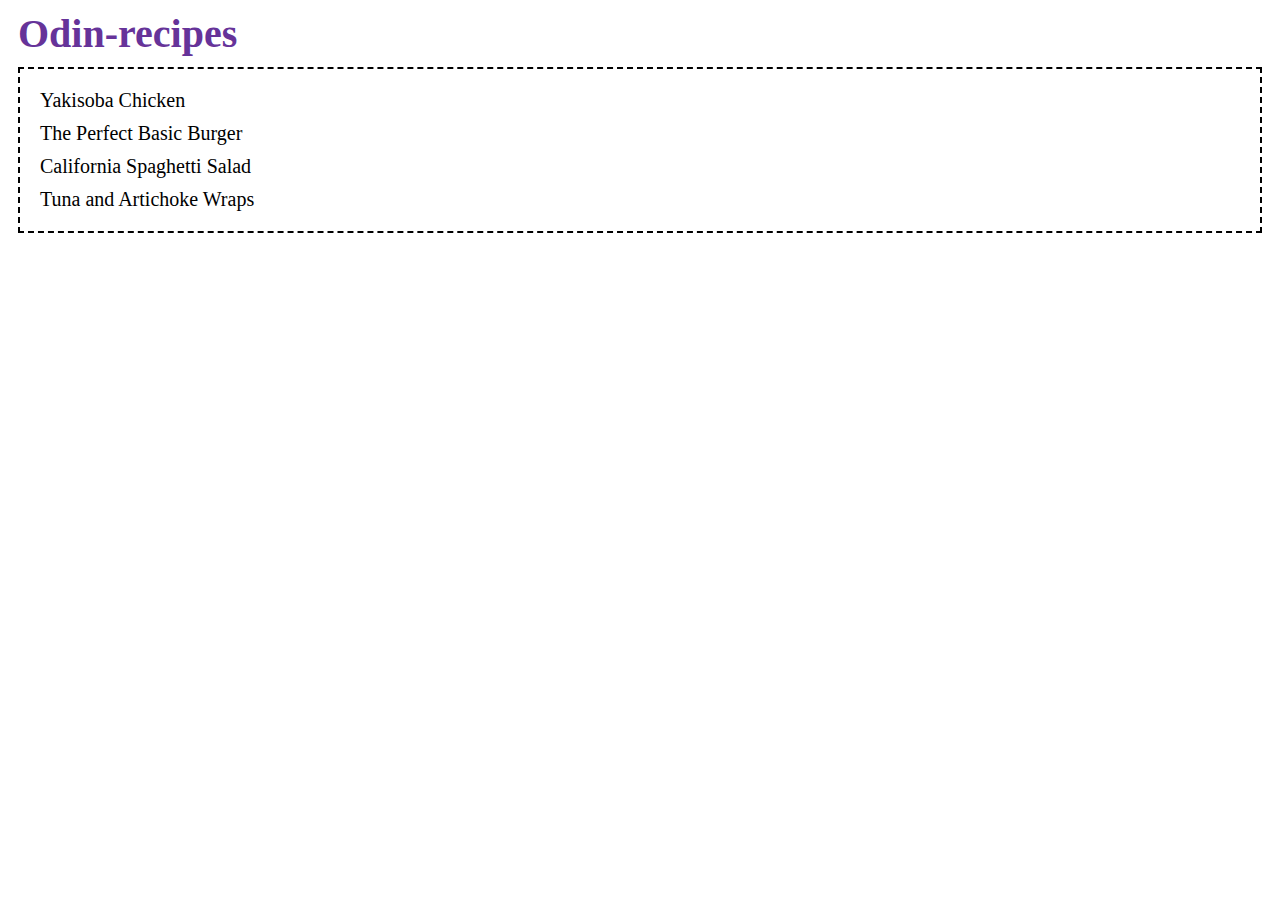
<file: index.html>
<!DOCTYPE html>
<html lang="en">
  <head>
    <meta charset="UTF-8" />
    <meta name="viewport" content="width=device-width, initial-scale=1.0" />
    <link rel="stylesheet" href="style.css">
    <title>Odin recipes</title>
  </head>
  <body>
    <h1>Odin-recipes</h1>
    <ul class="recipe-list">
      <li><a href="Recipes/YakisobaChicken.html" rel="noopener noreferrer">Yakisoba Chicken</a></li>
      <li><a href="Recipes/ThePerfectBasicBurger.html" rel="noopener noreferrer">The Perfect Basic Burger</a></li>
      <li><a href="Recipes/CaliforniaSpaghettiSalad.html" rel="noopener noreferrer">California Spaghetti Salad</a></li>
      <li><a href="Recipes/TunaAndArtichokeWraps.html" rel="noopener noreferrer">Tuna and Artichoke Wraps</a></li>
    </ul>
  </body>
</html>
</file>
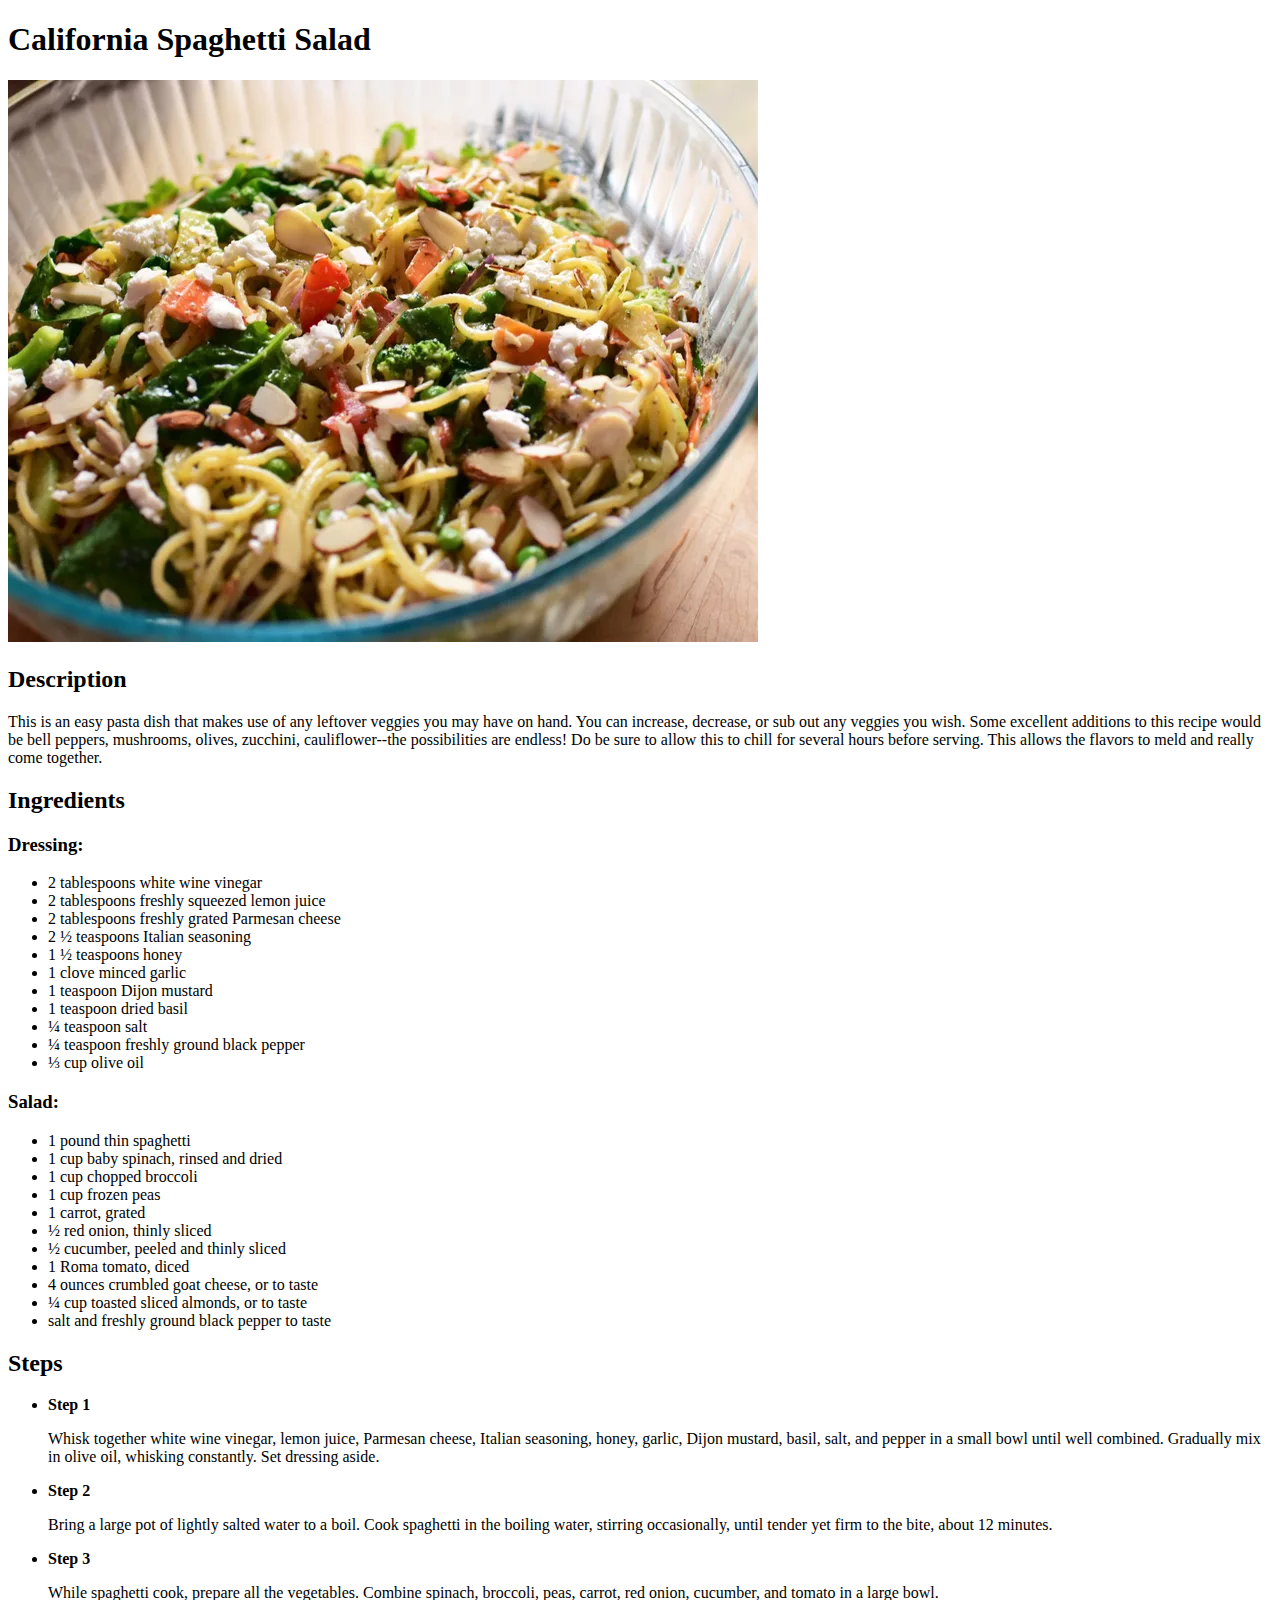
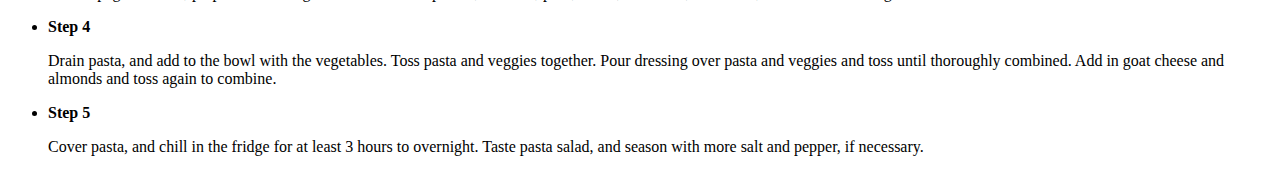
<file: Recipes/CaliforniaSpaghettiSalad.html>
<!DOCTYPE html>
<html lang="en">
  <head>
    <meta charset="UTF-8" />
    <meta name="viewport" content="width=device-width, initial-scale=1.0" />
    <title>California Spaghetti Salad</title>
  </head>
  <body>
    <h1>California Spaghetti Salad</h1>
    <img src="/img/CaliforniaSpaghettiSalad.webp" alt="Cooked California Spaghetti Salad" />
    <h2>Description</h2>
    <p>
      This is an easy pasta dish that makes use of any leftover veggies you may have on hand. You can increase, decrease, or sub out any veggies you wish. Some excellent additions to this recipe would
      be bell peppers, mushrooms, olives, zucchini, cauliflower--the possibilities are endless! Do be sure to allow this to chill for several hours before serving. This allows the flavors to meld and
      really come together.
    </p>
    <h2>Ingredients</h2>
    <h3>Dressing:</h3>
    <ul>
      <li>2 tablespoons white wine vinegar</li>
      <li>2 tablespoons freshly squeezed lemon juice</li>
      <li>2 tablespoons freshly grated Parmesan cheese</li>
      <li>2 ½ teaspoons Italian seasoning</li>
      <li>1 ½ teaspoons honey</li>
      <li>1 clove minced garlic</li>
      <li>1 teaspoon Dijon mustard</li>
      <li>1 teaspoon dried basil</li>
      <li>¼ teaspoon salt</li>
      <li>¼ teaspoon freshly ground black pepper</li>
      <li>⅓ cup olive oil</li>
    </ul>
    <h3>Salad:</h3>
    <ul>
      <li>1 pound thin spaghetti</li>
      <li>1 cup baby spinach, rinsed and dried</li>
      <li>1 cup chopped broccoli</li>
      <li>1 cup frozen peas</li>
      <li>1 carrot, grated</li>
      <li>½ red onion, thinly sliced</li>
      <li>½ cucumber, peeled and thinly sliced</li>
      <li>1 Roma tomato, diced</li>
      <li>4 ounces crumbled goat cheese, or to taste</li>
      <li>¼ cup toasted sliced almonds, or to taste</li>
      <li>salt and freshly ground black pepper to taste</li>
    </ul>
    <h2>Steps</h2>
    <ul>
      <li>
        <p><strong>Step 1</strong></p>
        <p>
          Whisk together white wine vinegar, lemon juice, Parmesan cheese, Italian seasoning, honey, garlic, Dijon mustard, basil, salt, and pepper in a small bowl until well combined. Gradually mix
          in olive oil, whisking constantly. Set dressing aside.
        </p>
      </li>
      <li>
        <p><strong>Step 2</strong></p>
        <p>Bring a large pot of lightly salted water to a boil. Cook spaghetti in the boiling water, stirring occasionally, until tender yet firm to the bite, about 12 minutes.</p>
      </li>
      <li>
        <p><strong>Step 3</strong></p>
        <p>While spaghetti cook, prepare all the vegetables. Combine spinach, broccoli, peas, carrot, red onion, cucumber, and tomato in a large bowl.</p>
      </li>
      <li>
        <p><strong>Step 4</strong></p>
        <p>
          Drain pasta, and add to the bowl with the vegetables. Toss pasta and veggies together. Pour dressing over pasta and veggies and toss until thoroughly combined. Add in goat cheese and almonds
          and toss again to combine.
        </p>
      </li>
      <li>
        <p><strong>Step 5</strong></p>
        <p>Cover pasta, and chill in the fridge for at least 3 hours to overnight. Taste pasta salad, and season with more salt and pepper, if necessary.</p>
      </li>
    </ul>
  </body>
</html>
</file>
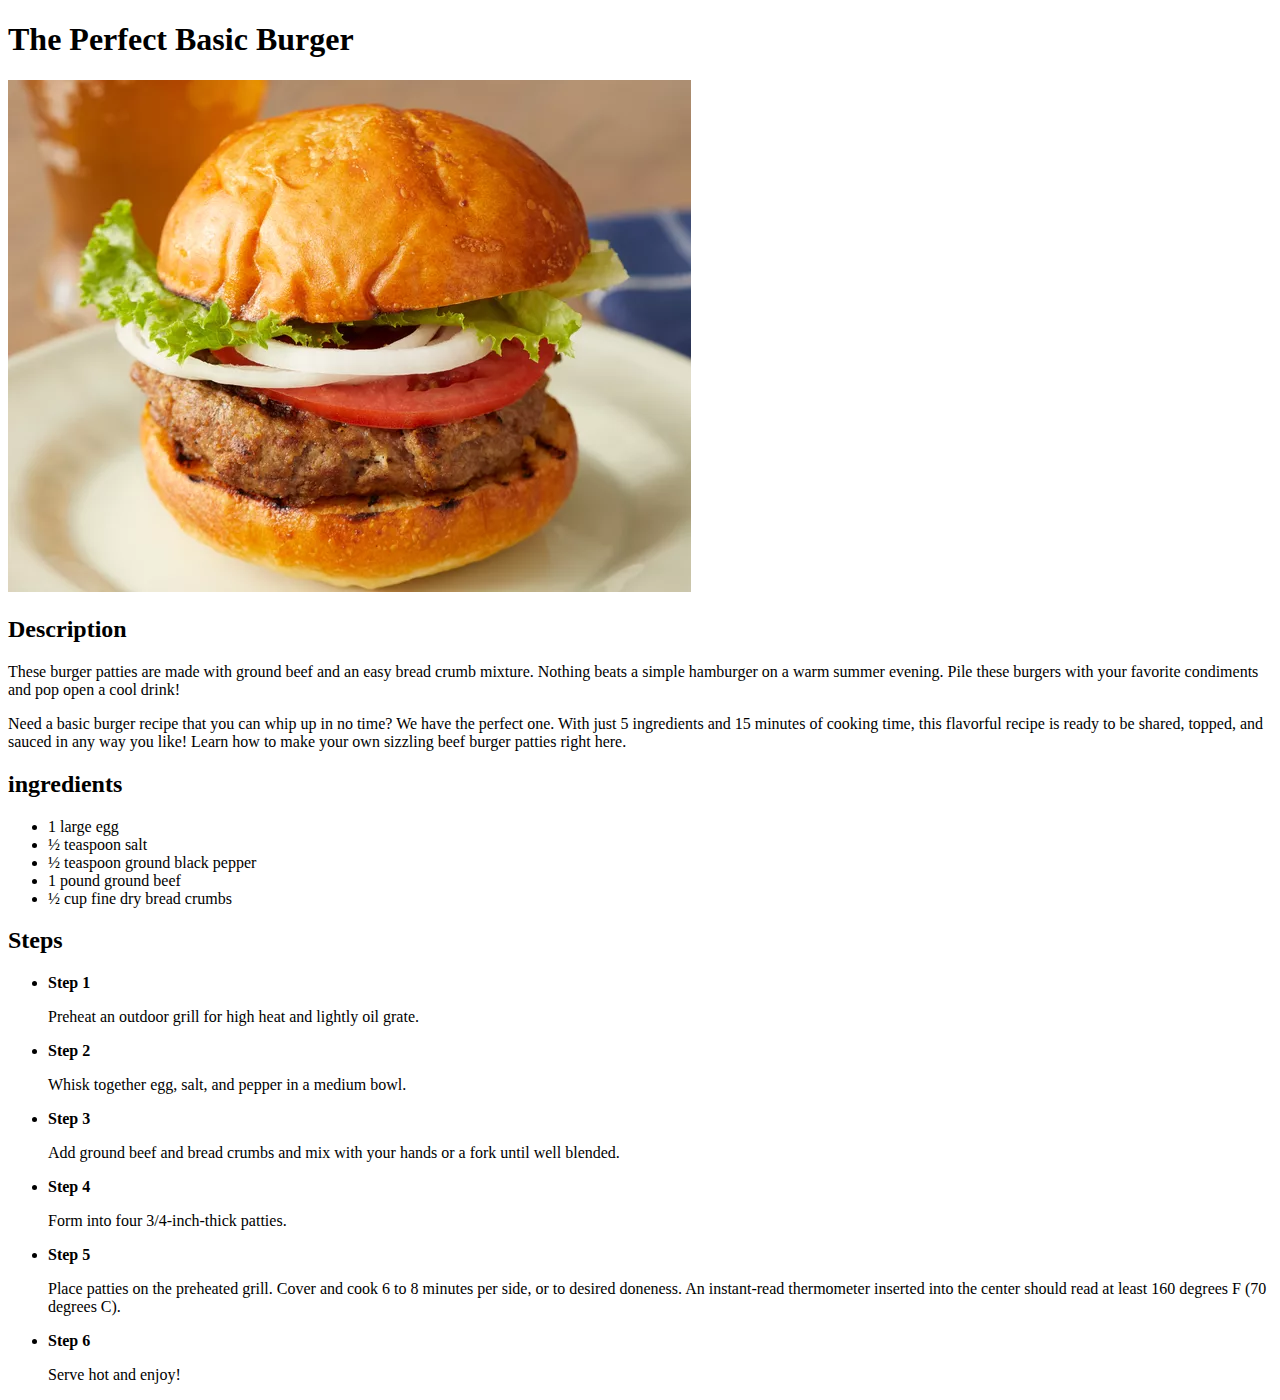
<file: Recipes/ThePerfectBasicBurger.html>
<!DOCTYPE html>
<html lang="en">
  <head>
    <meta charset="UTF-8" />
    <meta name="viewport" content="width=device-width, initial-scale=1.0" />
    <title>The Perfect Basic Burger</title>
  </head>
  <body>
    <h1>The Perfect Basic Burger</h1>
    <img src="/img/The Perfect Basic Burger.webp" alt="Cooked The Perfect Basic Burger" />
    <h2>Description</h2>
    <p>
      These burger patties are made with ground beef and an easy bread crumb mixture. Nothing beats a simple hamburger on a warm summer evening. Pile these burgers with your favorite condiments and
      pop open a cool drink!
    </p>
    <p>
      Need a basic burger recipe that you can whip up in no time? We have the perfect one. With just 5 ingredients and 15 minutes of cooking time, this flavorful recipe is ready to be shared, topped,
      and sauced in any way you like! Learn how to make your own sizzling beef burger patties right here.
    </p>
    <h2>ingredients</h2>
    <ul>
      <li>1 large egg</li>
      <li>½ teaspoon salt</li>
      <li>½ teaspoon ground black pepper</li>
      <li>1 pound ground beef</li>
      <li>½ cup fine dry bread crumbs</li>
    </ul>
    <h2>Steps</h2>
    <ul>
      <li>
        <p><strong>Step 1</strong></p>
        <p>Preheat an outdoor grill for high heat and lightly oil grate.</p>
      </li>
      <li>
        <p><strong>Step 2</strong></p>
        <p>Whisk together egg, salt, and pepper in a medium bowl.</p>
      </li>
      <li>
        <p><strong>Step 3</strong></p>
        <p>Add ground beef and bread crumbs and mix with your hands or a fork until well blended.</p>
      </li>
      <li>
        <p><strong>Step 4</strong></p>
        <p>Form into four 3/4-inch-thick patties.</p>
      </li>
      <li>
        <p><strong>Step 5</strong></p>
        <p>
          Place patties on the preheated grill. Cover and cook 6 to 8 minutes per side, or to desired doneness. An instant-read thermometer inserted into the center should read at least 160 degrees F
          (70 degrees C).
        </p>
      </li>
      <li>
        <p><strong>Step 6</strong></p>
        <p>Serve hot and enjoy!</p>
      </li>
    </ul>
  </body>
</html>
</file>
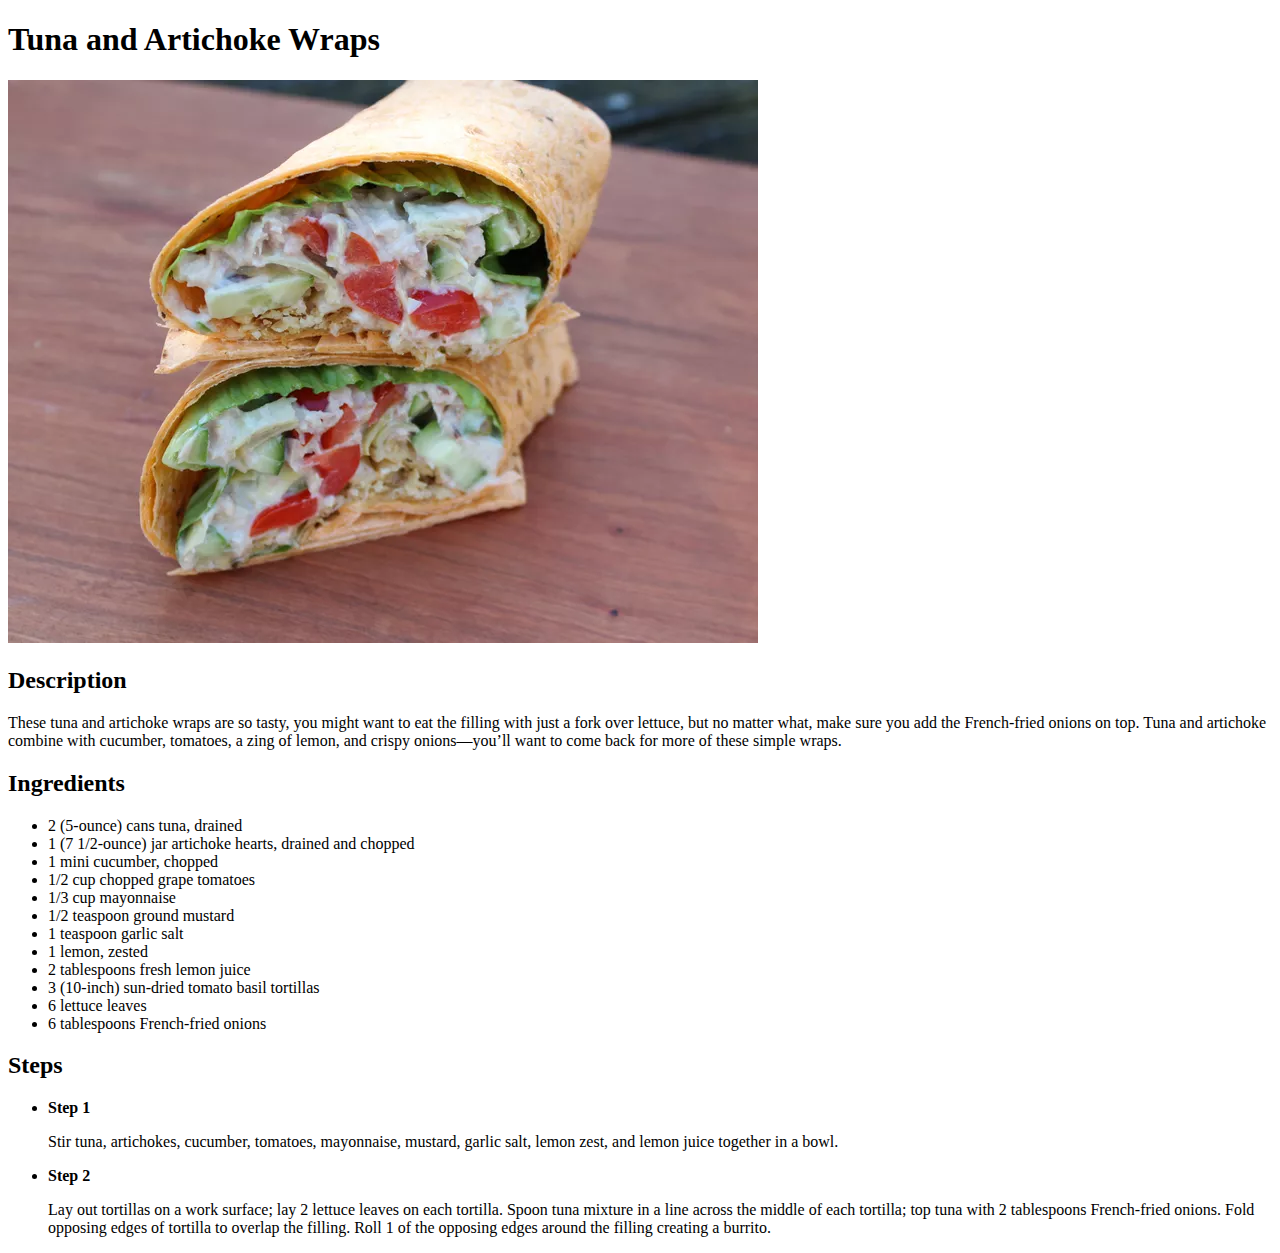
<file: Recipes/TunaAndArtichokeWraps.html>
<!DOCTYPE html>
<html lang="en">
  <head>
    <meta charset="UTF-8" />
    <meta name="viewport" content="width=device-width, initial-scale=1.0" />
    <title>Tuna and Artichoke Wraps</title>
  </head>
  <body>
    <h1>Tuna and Artichoke Wraps</h1>
    <img src="/img/TunaAndArtichokeWraps.webp" alt="Cooked Tuna and Artichoke Wraps" />
    <h2>Description</h2>
    <p>
      These tuna and artichoke wraps are so tasty, you might want to eat the filling with just a fork over lettuce, but no matter what, make sure you add the French-fried onions on top. Tuna and
      artichoke combine with cucumber, tomatoes, a zing of lemon, and crispy onions—you’ll want to come back for more of these simple wraps.
    </p>
    <h2>Ingredients</h2>
    <ul>
      <li>2 (5-ounce) cans tuna, drained</li>
      <li>1 (7 1/2-ounce) jar artichoke hearts, drained and chopped</li>
      <li>1 mini cucumber, chopped</li>
      <li>1/2 cup chopped grape tomatoes</li>
      <li>1/3 cup mayonnaise</li>
      <li>1/2 teaspoon ground mustard</li>
      <li>1 teaspoon garlic salt</li>
      <li>1 lemon, zested</li>
      <li>2 tablespoons fresh lemon juice</li>
      <li>3 (10-inch) sun-dried tomato basil tortillas</li>
      <li>6 lettuce leaves</li>
      <li>6 tablespoons French-fried onions</li>
    </ul>
    <h2>Steps</h2>
    <ul>
      <li>
        <p><strong>Step 1</strong></p>
        <p>Stir tuna, artichokes, cucumber, tomatoes, mayonnaise, mustard, garlic salt, lemon zest, and lemon juice together in a bowl.</p>
      </li>
      <li>
        <p><strong>Step 2</strong></p>
        <p>
          Lay out tortillas on a work surface; lay 2 lettuce leaves on each tortilla. Spoon tuna mixture in a line across the middle of each tortilla; top tuna with 2 tablespoons French-fried onions.
          Fold opposing edges of tortilla to overlap the filling. Roll 1 of the opposing edges around the filling creating a burrito.
        </p>
      </li>
    </ul>
  </body>
</html>
</file>
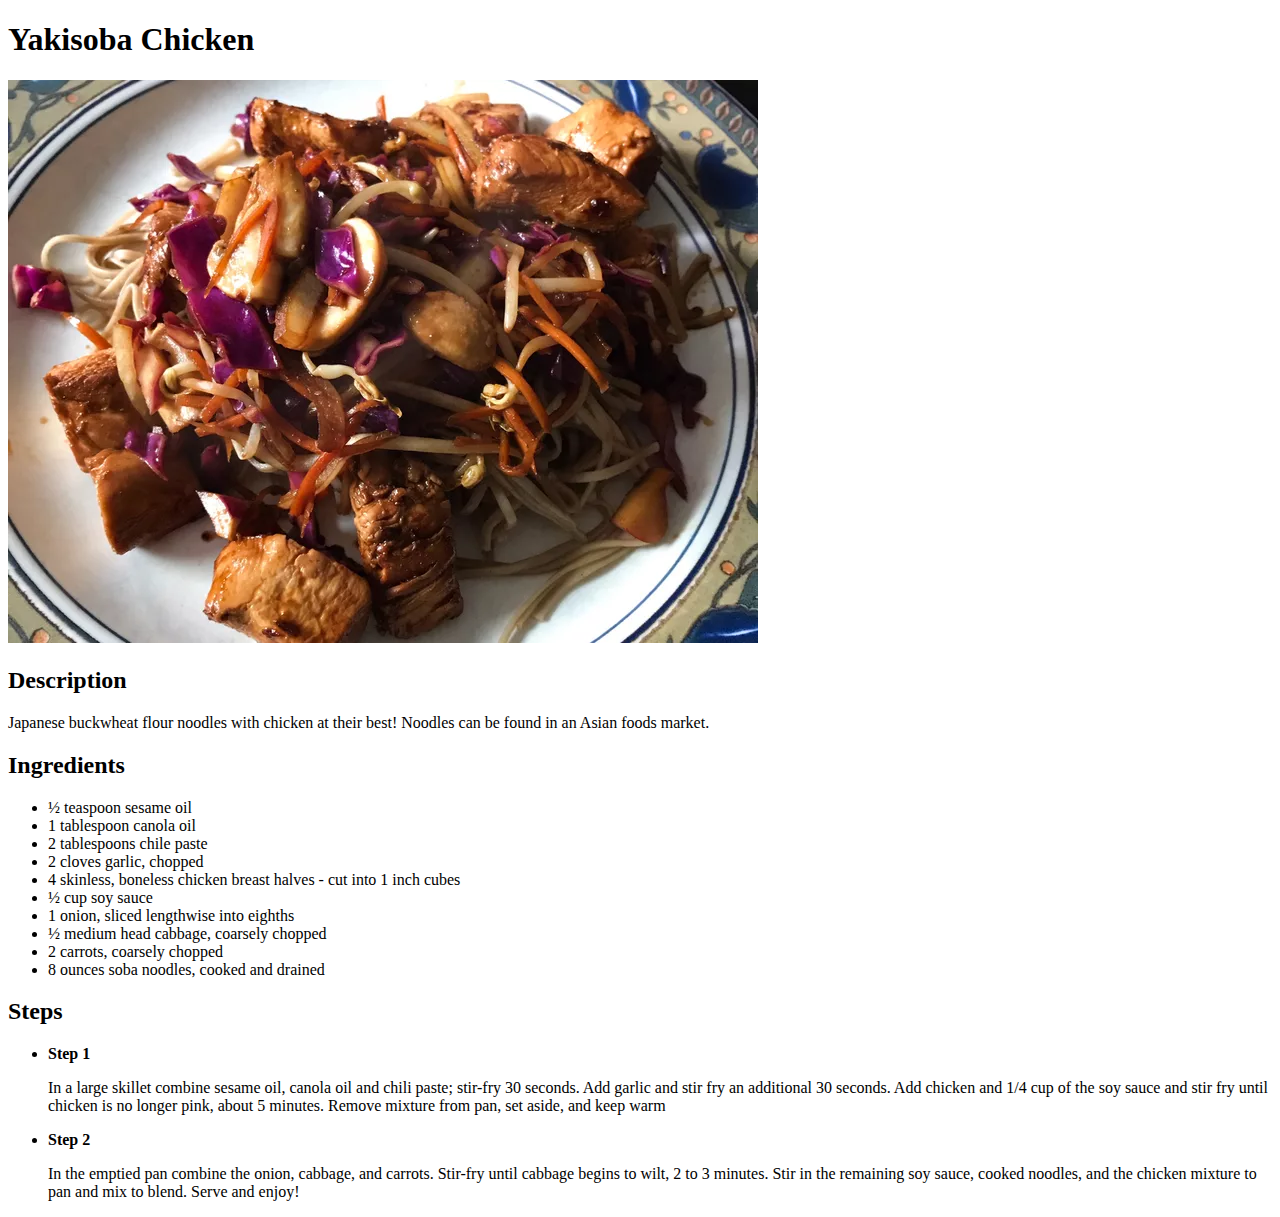
<file: Recipes/YakisobaChicken.html>
<!DOCTYPE html>
<html lang="en">
  <head>
    <meta charset="UTF-8" />
    <meta name="viewport" content="width=device-width, initial-scale=1.0" />
    <title>Yakisoba Chicken</title>
  </head>
  <body>
    <h1>Yakisoba Chicken</h1>
    <img src="/img/chickenYakisoba.webp" alt="Image of cooked YakisobaChicken" width="750" height="563" />
    <h2>Description</h2>
    <p>Japanese buckwheat flour noodles with chicken at their best! Noodles can be found in an Asian foods market.</p>
    <h2>Ingredients</h2>
    <ul>
      <li>½ teaspoon sesame oil</li>
      <li>1 tablespoon canola oil</li>
      <li>2 tablespoons chile paste</li>
      <li>2 cloves garlic, chopped</li>
      <li>4 skinless, boneless chicken breast halves - cut into 1 inch cubes</li>
      <li>½ cup soy sauce</li>
      <li>1 onion, sliced lengthwise into eighths</li>
      <li>½ medium head cabbage, coarsely chopped</li>
      <li>2 carrots, coarsely chopped</li>
      <li>8 ounces soba noodles, cooked and drained</li>
    </ul>
    <h2>Steps</h2>
    <ul>
      <li>
        <p><strong>Step 1</strong></p>
        <p>
          In a large skillet combine sesame oil, canola oil and chili paste; stir-fry 30 seconds. Add garlic and stir fry an additional 30 seconds. Add chicken and 1/4 cup of the soy sauce and stir
          fry until chicken is no longer pink, about 5 minutes. Remove mixture from pan, set aside, and keep warm
        </p>
      </li>
      <li>
        <p><strong>Step 2</strong></p>
        <p>
          In the emptied pan combine the onion, cabbage, and carrots. Stir-fry until cabbage begins to wilt, 2 to 3 minutes. Stir in the remaining soy sauce, cooked noodles, and the chicken mixture to
          pan and mix to blend. Serve and enjoy!
        </p>
      </li>
    </ul>
  </body>
</html>
</file>
<file: style.css>
h1 {
    font-weight: bold;
    color: rebeccapurple;
    font-size: 40px;
    margin: 10px;
}

a {
    text-decoration: none;
}

.recipe-list {
    border: 2px dashed black;
    margin: 10px;
    padding: 10px 20px 10px 20px;
    font-size: 20px;
    list-style: none;
}

.recipe-list li {
    margin: 10px 0 10px 0;
}

.recipe-list li a {
    color: black;
}
</file>
